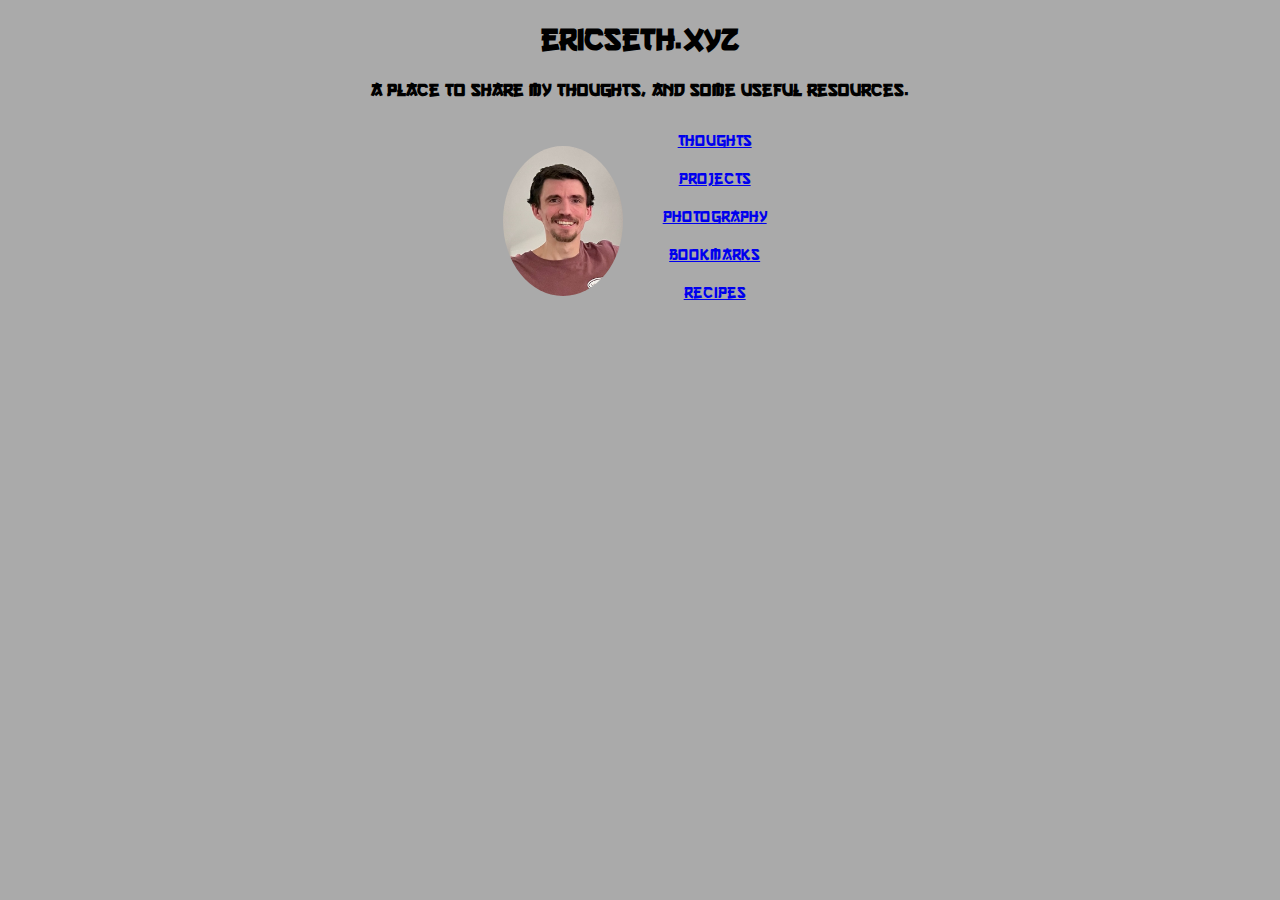
<file: index.html>
<!DOCTYPE html>
<html>
  <head>
    <meta name="viewport" content="width=device-width, initial-scale=1">
    <title>ericseth.xyz</title>
    <link rel="stylesheet" type="text/css" href="/css/style.css">
  </head>
  <body>
      <header class="header">
        <h1>ericseth.xyz</h1>
        <h2 class="index-comment">a place to share my thoughts, and some useful resources.</h2>
        <div class="index-menu">
          <img class="profile-pic" src="/images/eric.png">
            <nav>
              <ul>
                <li class="index-buttons"><a class="hover" href=thoughts.html>Thoughts</a></li>
                <li class="index-buttons"><a class="hover" href=projects.html>Projects</a></li>
                <li class="index-buttons"><a class="hover" href=photography.html>Photography</a></li>
                <li class="index-buttons"><a class="hover" href=bookmarks.html>Bookmarks</a></li>
                <li class="index-buttons"><a class="hover" href=recipes.html>Recipes</a></li>
              </ul>
            </nav>
        </div>
      </header>
  </body>
</html>
</file>
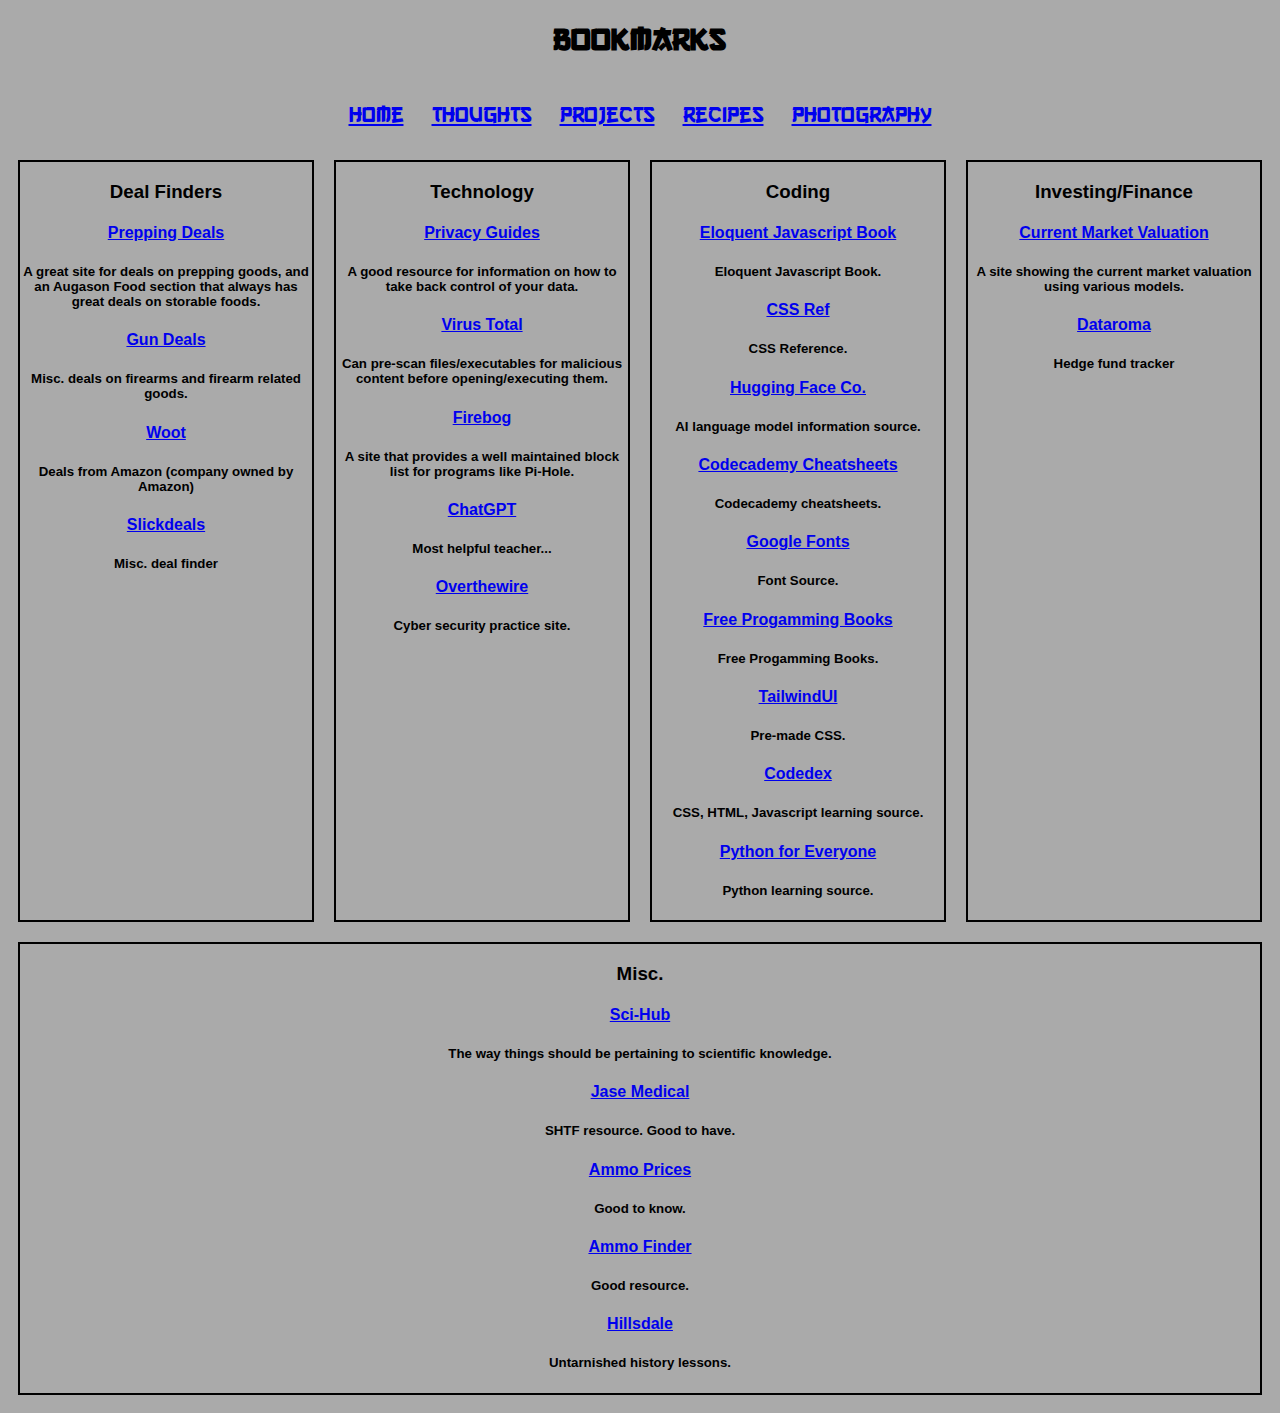
<file: bookmarks.html>
<!DOCTYPE html>
<html>
  <head>
    <meta name="viewport" content="width=device-width, initial-scale=1">
    <title>Bookmarks</title>
    <link rel="stylesheet" type="text/css" href="/css/style.css">
  </head>
  <body>
    <header class="header">
      <h1>Bookmarks</h1>
        <nav>
          <div class="buttons">
            <a class="hover" href=index.html>Home</a>
            <a class="hover" href=thoughts.html>thoughts</a>
            <a class="hover" href=projects.html>Projects</a>
            <a class="hover" href=recipes.html>Recipes</a>
            <a class="hover" href=photography.html>Photography</a>
          </div>
        </nav>
    </header>
    <main class="bookmarks">
      <section class="bookmark-container">
        <h3>Deal Finders</h3>
          <h4><a class="hover" href="https://www.preppingdeals.net/" target="_blank">Prepping Deals</a></h4>
            <h5>A great site for deals on prepping goods, and an Augason Food section that always has great deals on storable foods.</h5>
          <h4><a class="hover" href="https://gun.deals/" target="_blank">Gun Deals</a></h4>
            <h5>Misc. deals on firearms and firearm related goods.</h5>
          <h4><a class="hover" href="https://www.woot.com/" target="_blank">Woot</a></h4>
            <h5>Deals from Amazon (company owned by Amazon)</h5>
          <h4><a class="hover" href="https://slickdeals.net/" target="_blank">Slickdeals</a></h4>
            <h5>Misc. deal finder</h5>
      </section>
      <section class="bookmark-container">
        <h3>Technology</h3>
          <h4><a class="hover" href="https://www.privacyguides.org/en/" target="_blank">Privacy Guides</a></h4>
            <h5>A good resource for information on how to take back control of your data.</h5>
          <h4><a class="hover" href="https://www.virustotal.com/gui/home/upload" target="_blank">Virus Total</a></h4>
            <h5>Can pre-scan files/executables for malicious content before opening/executing them.</h5>
          <h4><a class="hover" href="https://firebog.net/" target="_blank">Firebog</a></h4>
            <h5>A site that provides a well maintained block list for programs like Pi-Hole.</h5>
          <h4><a class="hover" href="https://chat.openai.com/auth/login" target="_blank">ChatGPT</a></h4>
            <h5>Most helpful teacher...</h5>
          <h4><a class="hover" href=https://overthewire.org/wargames/ target="_blank">Overthewire</a></h4>
            <h5>Cyber security practice site.</h5>
      </section>
      <section class="bookmark-container">
        <h3>Coding</h3>
          <h4><a class="hover" href="https://eloquentjavascript.net/" target="_blank">Eloquent Javascript Book</a></h4>
            <h5>Eloquent Javascript Book.</h5>          
          <h4><a class="hover" href="https://developer.mozilla.org/en-US/docs/Web/CSS" target="_blank">CSS Ref</a></h4>
            <h5>CSS Reference.</h5>
          <h4><a class="hover" href="https://huggingface.co/" target="_blank">Hugging Face Co.</a></h4>
            <h5>AI language model information source.</h5>
          <h4><a class="hover" href="https://www.codecademy.com/resources/cheatsheets/all" target="_blank">Codecademy Cheatsheets</a></h4>
            <h5>Codecademy cheatsheets.</h5>
          <h4><a class="hover" href="https://fonts.google.com/" target="_blank">Google Fonts</a></h4>
            <h5>Font Source.</h5>
          <h4><a class="hover" href="https://github.com/EbookFoundation/free-programming-books/blob/main/books/free-programming-books-langs.md#ruby" target="_blank">Free Progamming Books</a></h4>
            <h5>Free Progamming Books.</h5>
          <h4><a class="hover" href="https://tailwindui.com/" target="_blank">TailwindUI</a></h4>
            <h5>Pre-made CSS.</h5>
          <h4><a class="hover" href="https://www.codedex.io/" target="_blank">Codedex</a></h4>
            <h5>CSS, HTML, Javascript learning source.</h5>
          <h4><a class="hover" href="https://www.py4e.com/" target="_blank">Python for Everyone</a></h4>
            <h5>Python learning source.</h5>
      </section>
      <section class="bookmark-container">
        <h3>Investing/Finance</h3>
          <h4><a class="hover" href="https://currentmarketvaluation.com/" target="_blank">Current Market Valuation</a></h4>
            <h5>A site showing the current market valuation using various models.</h5>
          <h4><a class="hover" href="https://www.dataroma.com/m/home.php" target="_blank">Dataroma</a></h4>
            <h5>Hedge fund tracker</h5>
      </section>
      <section class="bookmark-container">
        <h3>Misc.</h3>
          <h4><a class="hover" href="https://sci-hub.se/" target="_blank">Sci-Hub</a></h4>
            <h5>The way things should be pertaining to scientific knowledge.</h5>
          <h4><a class="hover" href="https://jasemedical.com/" target="_blank">Jase Medical</a></h4>
            <h5>SHTF resource. Good to have.</h5>
          <h4><a class="hover" href="https://ammopricesnow.com/" target="_blank">Ammo Prices</a></h4>
            <h5>Good to know.</h5>
          <h4><a class="hover" href="https://ammoseek.com/" target="_blank">Ammo Finder</a></h4>
            <h5>Good resource.</h5>
          <h4><a class="hover" href="https://www.hillsdale.edu/" target="_blank">Hillsdale</a></h4>
            <h5>Untarnished history lessons.</h5>
      </section>
    </main>
  </body>
</html>
</file>
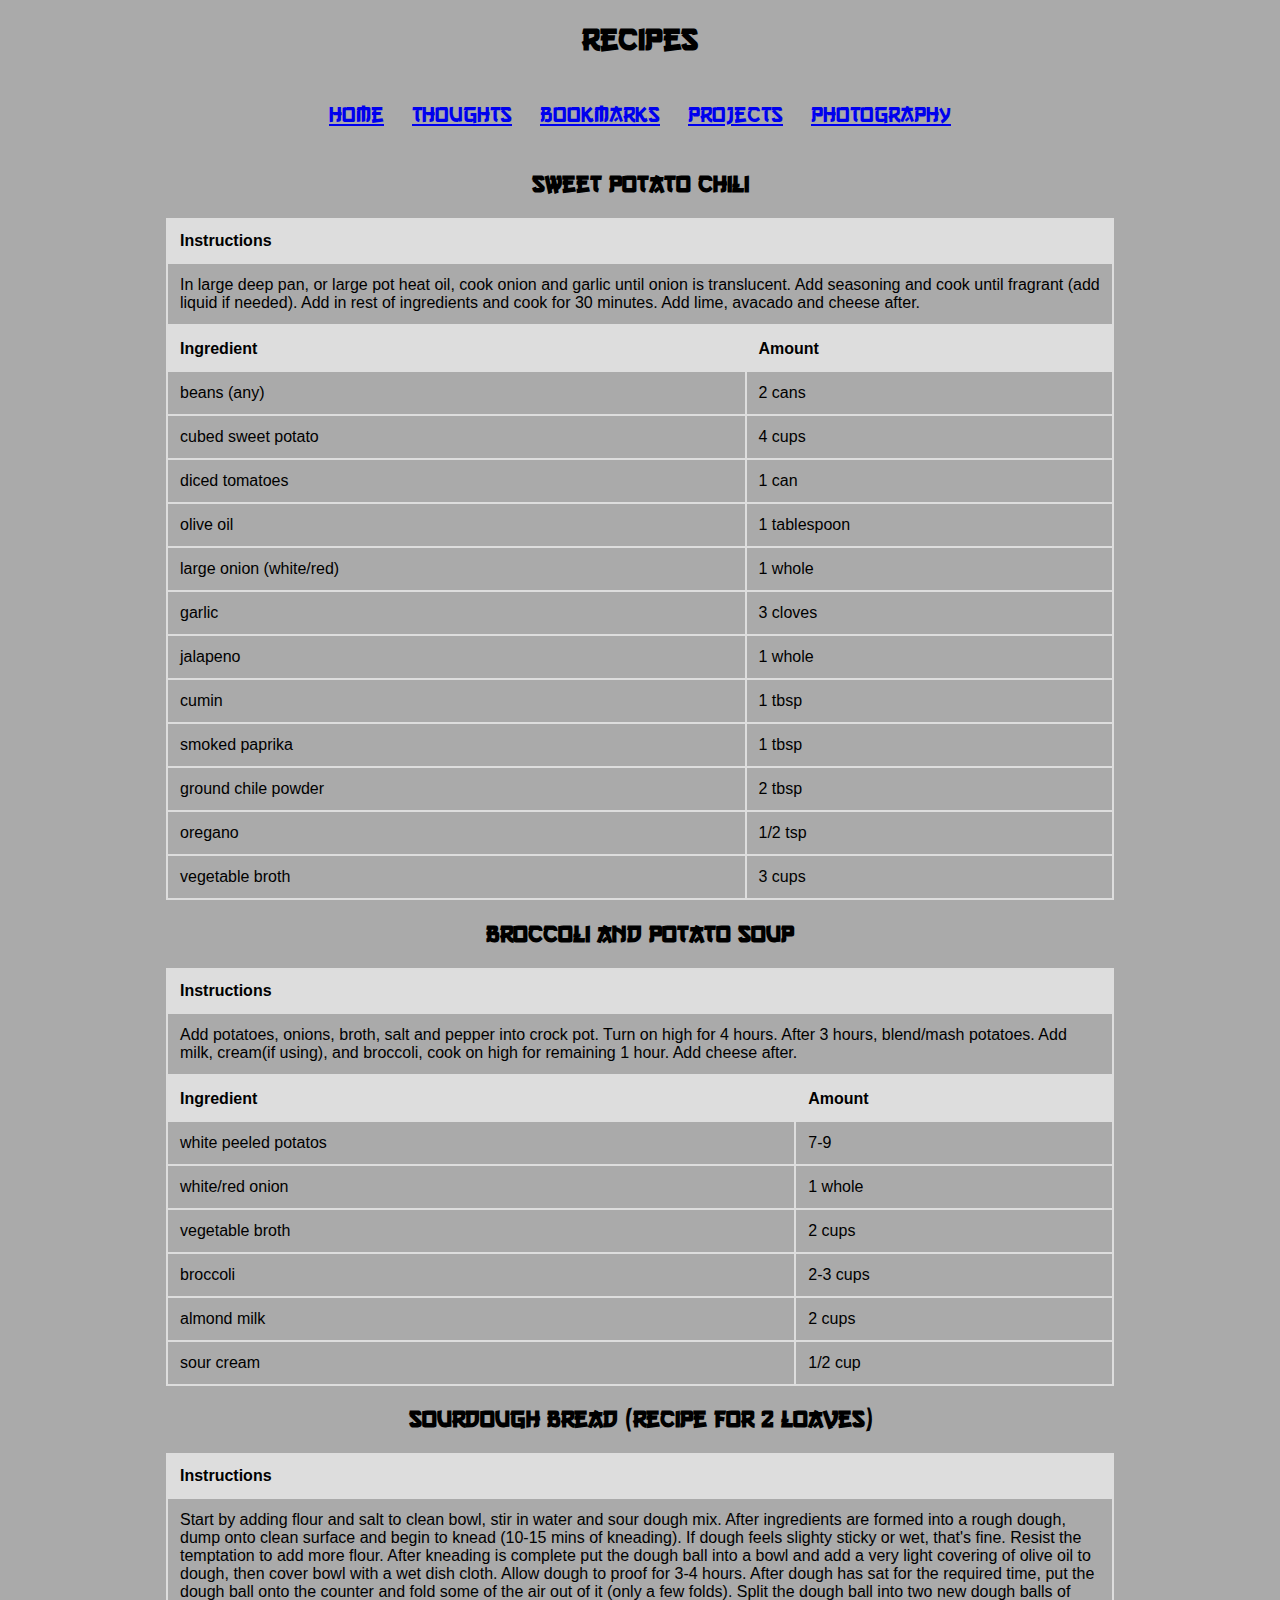
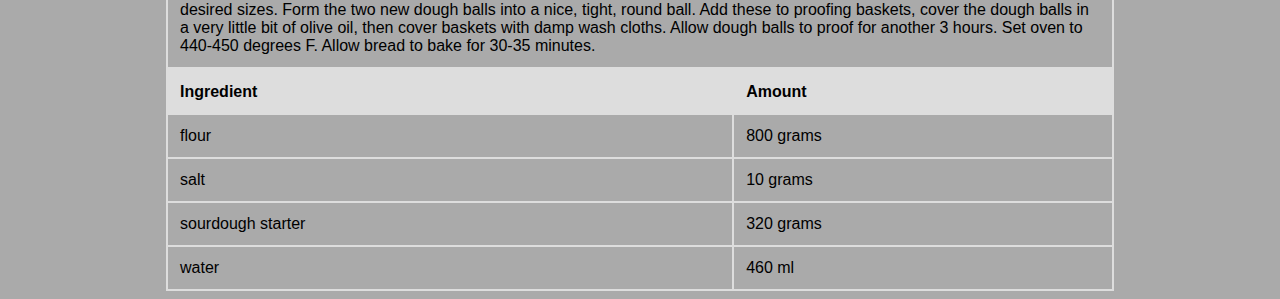
<file: recipes.html>
<!DOCTYPE html>
<html>
  <head>
    <meta name="viewport" content="width=device-width, initial-scale=1">
    <title>Recipes</title>
    <link rel="stylesheet" type="text/css" href="/css/style.css">
  </head>
  <body>
    <header class="header">
      <h1>Recipes</h1>
        <nav>
          <div class="buttons">
            <a class="hover" href=index.html>Home</a>
            <a class="hover" href=thoughts.html>thoughts</a> 
            <a class="hover" href=bookmarks.html>Bookmarks</a>
            <a class="hover" href=projects.html>Projects</a>
            <a class="hover" href=photography.html>Photography</a>
          </div>
        </nav>
    </header>
    <main>
      <section>
        <h2 class="recipe-title">Sweet Potato Chili</h2>
          <table class="recipe-table">
            <thead>
              <tr>
                <th>Instructions</th>
              </tr>
            </thead>
            <tbody>
              <tr>
                <td>In large deep pan, or large pot heat oil, cook onion and garlic until onion is translucent. Add seasoning and cook until fragrant (add liquid if needed). Add in rest of ingredients and cook for 30 minutes. Add lime, avacado and cheese after.</td>
              </tr>
            </tbody>
          </table>
          <table>
            <thead>
              <tr>
                <th>Ingredient</th>
                <th>Amount</th>
              </tr>
            </thead>
            <tbody>  
              <tr>
                <td>beans (any)</td>
                <td>2 cans</td>
              </tr>
              <tr>
                <td>cubed sweet potato</td>
                <td>4 cups</td>
              </tr>
              <tr>
                <td>diced tomatoes</td>
                <td>1 can</td>
              </tr>
              <tr>
                <td>olive oil</td>
                <td>1 tablespoon</td>
              </tr>
              <tr>
                <td>large onion (white/red)</td>
                <td>1 whole</td>
              </tr>
              <tr>
                <td>garlic</td>
                <td>3 cloves</td>
              </tr>
              <tr>
                <td>jalapeno</td>
                <td>1 whole</td>
              </tr>
              <tr>
                <td>cumin</td>
                <td>1 tbsp</td>
              </tr>
              <tr>
                <td>smoked paprika</td>
                <td>1 tbsp</td>
              </tr>
              <tr>
                <td>ground chile powder</td>
                <td>2 tbsp</td>
              </tr>
              <tr>
                <td>oregano</td>
                <td>1/2 tsp</td>
              </tr>
              <tr>
                <td>vegetable broth</td>
                <td>3 cups</td>
              </tr>
            </tbody>
          </table>
      </section>
      <section>
        <h2 class="recipe-title">Broccoli and Potato Soup</h2>
          <table class="recipe-table">
            <thead>
              <tr>
                <th>Instructions</th>
              </tr>
            </thead>
            <tbody>
              <tr>
                <td>Add potatoes, onions, broth, salt and pepper into crock pot. Turn on high for 4 hours. After 3 hours, blend/mash potatoes. Add milk, cream(if using), and broccoli, cook on high for remaining 1 hour. Add cheese after.</td>
              </tr>
            </tbody>
          </table>
          <table>
            <thead>
              <tr>
                <th>Ingredient</th>
                <th>Amount</th>
              </tr>
            </thead>
            <tbody>
              <tr>
                <td>white peeled potatos</td>
                <td>7-9</td>
              </tr>
              <tr>
                <td>white/red onion</td>
                <td>1 whole</td>
              </tr>
              <tr>
                <td>vegetable broth</td>
                <td>2 cups</td>
              </tr>
              <tr>
                <td>broccoli</td>
                <td>2-3 cups</td>
              </tr>
              <tr>
                <td>almond milk</td>
                <td>2 cups</td>
              </tr>
              <tr>
                <td>sour cream</td>
                <td>1/2 cup</td>
              </tr>
            </tbody>
          </table>
      </section>
      <section>
        <h2 class="recipe-title">Sourdough Bread (Recipe for 2 loaves)</h2>
          <table class="recipe-table">
            <thead>
              <tr>
                <th>Instructions</th>
              </tr>
            </thead>
            <tbody>
              <tr>
                <td>Start by adding flour and salt to clean bowl, stir in water and sour dough mix. After ingredients are formed into a rough dough, dump onto clean surface and begin to knead (10-15 mins of kneading). If dough feels slighty sticky or wet, that's fine. Resist the temptation to add more flour. After kneading is complete put the dough ball into a bowl and add a very light covering of olive oil to dough, then cover bowl with a wet dish cloth. Allow dough to proof for 3-4 hours. After dough has sat for the required time, put the dough ball onto the counter and fold some of the air out of it (only a few folds). Split the dough ball into two new dough balls of desired sizes. Form the two new dough balls into a nice, tight, round ball. Add these to proofing baskets, cover the dough balls in a very little bit of olive oil, then cover baskets with damp wash cloths. Allow dough balls to proof for another 3 hours. Set oven to 440-450 degrees F. Allow bread to bake for 30-35 minutes.</td>
              </tr>
            </tbody>
          </table>
          <table>
            <thead>
              <tr>
                <th>Ingredient</th>
                <th>Amount</th>
              </tr>
            </thead>
            <tbody>
              <tr>
                <td>flour</td>
                <td>800 grams</td>
              </tr>
              <tr>
                <td>salt</td>
                <td>10 grams</td>
              </tr>
              <tr>
                <td>sourdough starter</td>
                <td>320 grams</td>
              </tr>
              <tr>
                <td>water</td>
                <td>460 ml</td>
              </tr>
            </tbody>
          </table>
      </section>
    </main>
  </body>
</html>
</file>
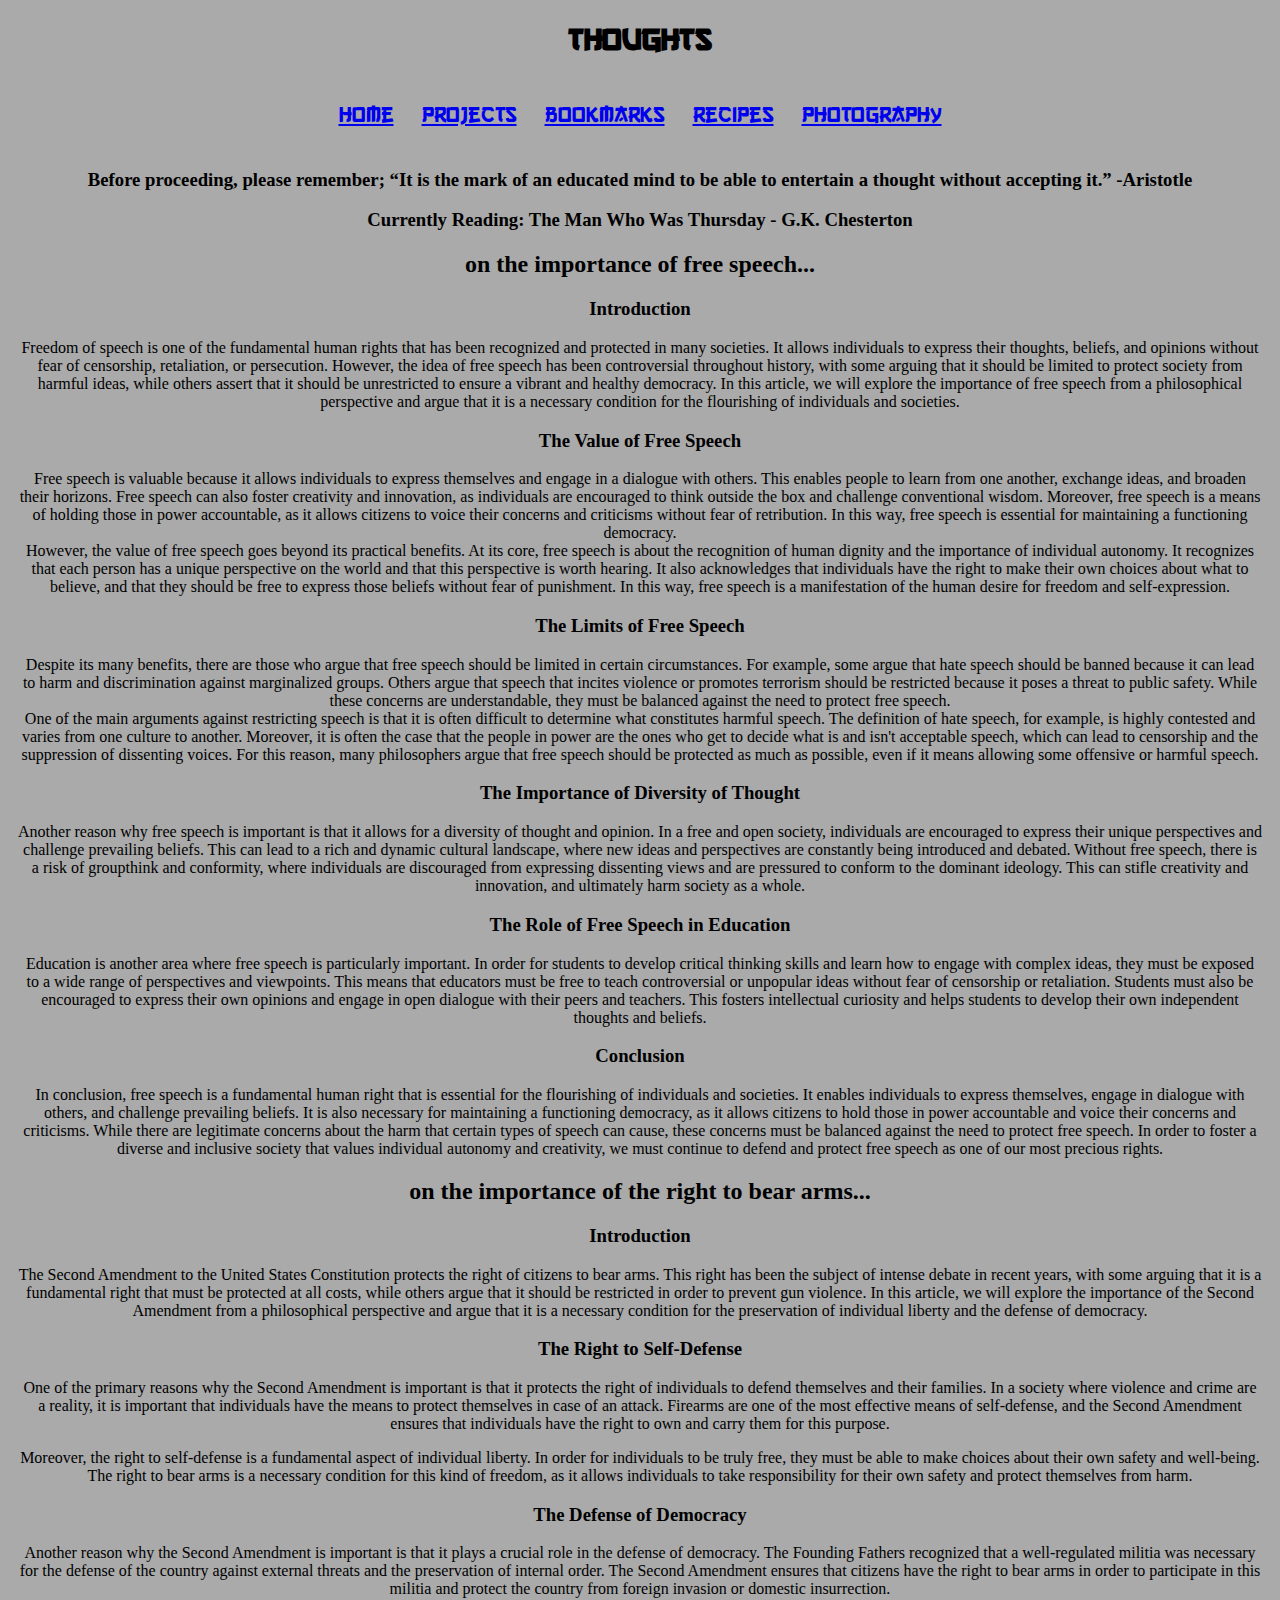
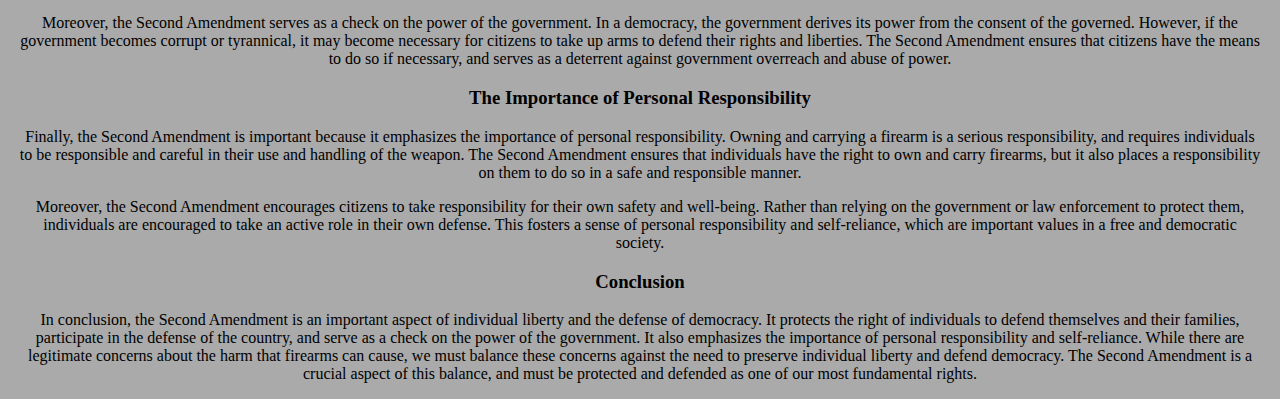
<file: thoughts.html>
<!DOCTYPE html>
<html>
  <head>
    <meta name="viewport" content="width=device-width, initial-scale=1">
    <title>About</title>
    <link rel="stylesheet" type="text/css" href="/css/style.css">
  </head>
  <body>
    <header class="header">
      <h1>thoughts</h1>
        <nav>
          <div class="buttons">
            <a class="hover" href=index.html>Home</a>
            <a class="hover" href=projects.html>Projects</a>
            <a class="hover" href=bookmarks.html>Bookmarks</a>
            <a class="hover" href=recipes.html>Recipes</a>
            <a class="hover" href=photography.html>Photography</a>
          </div>
        </nav>
    </header>
    <main class="thoughts">
      <h3>Before proceeding, please remember; “It is the mark of an educated mind to be able to entertain a thought without accepting it.” -Aristotle</h3>
      <h3>Currently Reading: The Man Who Was Thursday - G.K. Chesterton</h3>
      <h2>on the importance of free speech...</h2>
        <h3>Introduction</h3>
          <p>Freedom of speech is one of the fundamental human rights that has been recognized and protected in many societies. It allows individuals to express their thoughts, beliefs, and opinions without fear of censorship, retaliation, or persecution. However, the idea of free speech has been controversial throughout history, with some arguing that it should be limited to protect society from harmful ideas, while others assert that it should be unrestricted to ensure a vibrant and healthy democracy. In this article, we will explore the importance of free speech from a philosophical perspective and argue that it is a necessary condition for the flourishing of individuals and societies.</p>
        <h3>The Value of Free Speech</h3>
          <p>Free speech is valuable because it allows individuals to express themselves and engage in a dialogue with others. This enables people to learn from one another, exchange ideas, and broaden their horizons. Free speech can also foster creativity and innovation, as individuals are encouraged to think outside the box and challenge conventional wisdom. Moreover, free speech is a means of holding those in power accountable, as it allows citizens to voice their concerns and criticisms without fear of retribution. In this way, free speech is essential for maintaining a functioning democracy. <br>However, the value of free speech goes beyond its practical benefits. At its core, free speech is about the recognition of human dignity and the importance of individual autonomy. It recognizes that each person has a unique perspective on the world and that this perspective is worth hearing. It also acknowledges that individuals have the right to make their own choices about what to believe, and that they should be free to express those beliefs without fear of punishment. In this way, free speech is a manifestation of the human desire for freedom and self-expression.</p>
        <h3>The Limits of Free Speech</h3>
          <p>Despite its many benefits, there are those who argue that free speech should be limited in certain circumstances. For example, some argue that hate speech should be banned because it can lead to harm and discrimination against marginalized groups. Others argue that speech that incites violence or promotes terrorism should be restricted because it poses a threat to public safety. While these concerns are understandable, they must be balanced against the need to protect free speech. <br>One of the main arguments against restricting speech is that it is often difficult to determine what constitutes harmful speech. The definition of hate speech, for example, is highly contested and varies from one culture to another. Moreover, it is often the case that the people in power are the ones who get to decide what is and isn't acceptable speech, which can lead to censorship and the suppression of dissenting voices. For this reason, many philosophers argue that free speech should be protected as much as possible, even if it means allowing some offensive or harmful speech.</p>
        <h3>The Importance of Diversity of Thought</h3>
          <p>Another reason why free speech is important is that it allows for a diversity of thought and opinion. In a free and open society, individuals are encouraged to express their unique perspectives and challenge prevailing beliefs. This can lead to a rich and dynamic cultural landscape, where new ideas and perspectives are constantly being introduced and debated. Without free speech, there is a risk of groupthink and conformity, where individuals are discouraged from expressing dissenting views and are pressured to conform to the dominant ideology. This can stifle creativity and innovation, and ultimately harm society as a whole.</p>
        <h3>The Role of Free Speech in Education</h3>
          <p>Education is another area where free speech is particularly important. In order for students to develop critical thinking skills and learn how to engage with complex ideas, they must be exposed to a wide range of perspectives and viewpoints. This means that educators must be free to teach controversial or unpopular ideas without fear of censorship or retaliation. Students must also be encouraged to express their own opinions and engage in open dialogue with their peers and teachers. This fosters intellectual curiosity and helps students to develop their own independent thoughts and beliefs.</p>
        <h3>Conclusion</h3>
          <p>In conclusion, free speech is a fundamental human right that is essential for the flourishing of individuals and societies. It enables individuals to express themselves, engage in dialogue with others, and challenge prevailing beliefs. It is also necessary for maintaining a functioning democracy, as it allows citizens to hold those in power accountable and voice their concerns and criticisms. While there are legitimate concerns about the harm that certain types of speech can cause, these concerns must be balanced against the need to protect free speech. In order to foster a diverse and inclusive society that values individual autonomy and creativity, we must continue to defend and protect free speech as one of our most precious rights.</p>
      <h2>on the importance of the right to bear arms...</h2>
        <h3>Introduction</h3>
          <p>The Second Amendment to the United States Constitution protects the right of citizens to bear arms. This right has been the subject of intense debate in recent years, with some arguing that it is a fundamental right that must be protected at all costs, while others argue that it should be restricted in order to prevent gun violence. In this article, we will explore the importance of the Second Amendment from a philosophical perspective and argue that it is a necessary condition for the preservation of individual liberty and the defense of democracy.</p>
        <h3>The Right to Self-Defense</h3>
          <p>One of the primary reasons why the Second Amendment is important is that it protects the right of individuals to defend themselves and their families. In a society where violence and crime are a reality, it is important that individuals have the means to protect themselves in case of an attack. Firearms are one of the most effective means of self-defense, and the Second Amendment ensures that individuals have the right to own and carry them for this purpose.</p>
          <p>Moreover, the right to self-defense is a fundamental aspect of individual liberty. In order for individuals to be truly free, they must be able to make choices about their own safety and well-being. The right to bear arms is a necessary condition for this kind of freedom, as it allows individuals to take responsibility for their own safety and protect themselves from harm.</p>
        <h3>The Defense of Democracy</h3>
          <p>Another reason why the Second Amendment is important is that it plays a crucial role in the defense of democracy. The Founding Fathers recognized that a well-regulated militia was necessary for the defense of the country against external threats and the preservation of internal order. The Second Amendment ensures that citizens have the right to bear arms in order to participate in this militia and protect the country from foreign invasion or domestic insurrection.</p>
          <p>Moreover, the Second Amendment serves as a check on the power of the government. In a democracy, the government derives its power from the consent of the governed. However, if the government becomes corrupt or tyrannical, it may become necessary for citizens to take up arms to defend their rights and liberties. The Second Amendment ensures that citizens have the means to do so if necessary, and serves as a deterrent against government overreach and abuse of power.</p>
        <h3>The Importance of Personal Responsibility</h3>
          <p>Finally, the Second Amendment is important because it emphasizes the importance of personal responsibility. Owning and carrying a firearm is a serious responsibility, and requires individuals to be responsible and careful in their use and handling of the weapon. The Second Amendment ensures that individuals have the right to own and carry firearms, but it also places a responsibility on them to do so in a safe and responsible manner.</p>
          <p>Moreover, the Second Amendment encourages citizens to take responsibility for their own safety and well-being. Rather than relying on the government or law enforcement to protect them, individuals are encouraged to take an active role in their own defense. This fosters a sense of personal responsibility and self-reliance, which are important values in a free and democratic society.</p>
        <h3>Conclusion</h3>
          <p>In conclusion, the Second Amendment is an important aspect of individual liberty and the defense of democracy. It protects the right of individuals to defend themselves and their families, participate in the defense of the country, and serve as a check on the power of the government. It also emphasizes the importance of personal responsibility and self-reliance. While there are legitimate concerns about the harm that firearms can cause, we must balance these concerns against the need to preserve individual liberty and defend democracy. The Second Amendment is a crucial aspect of this balance, and must be protected and defended as one of our most fundamental rights.</p>
    </main>   
  </body>
</html>
</file>
<file: css/style.css>
/* global */

@font-face {
    font-family: 'GoT';
    src: url('/css/fonts/gang_of_three/go3v2.ttf') format("truetype");
    font-weight: normal;
    font-style: normal;
}

body {
    background-color: #aaaaaa;
}

.header {
    font-family: GoT;
    text-align: center;
}

/* buttons */

.index-buttons {
    font-family: GoT;
    text-align: center;
    list-style-type: none;
    padding-right: 40px;
    padding-bottom: 20px;
}

.index-menu {
    display: inline-flex;
}

.hover:hover {
    background-color: #fff;
    color: #777;
    cursor: pointer;
    transition: all 0.2s ease-in-out;
}

.buttons {
    color: unset;
    font-family: GoT;
    list-style-type: none;
    text-align: center;
    font-size: 22px;
    justify-content: center;
    padding: 22px;
    word-spacing: 22px;
}

/* index */

.profile-pic {
    border-radius: 50%;
    height: 150px;
    margin-top: 30px;
    margin-left: 30px;
}

.photo {
    max-width: 100%;
    height: auto;
}

.index-comment {
    font-size: 18px;
}

/* bookmarks */

.bookmark-container {
    border: 2px solid black;
    width: 250px;
    margin: 10px;
}

.bookmarks {
    display: flex;
    flex-wrap: wrap;
}

.bookmark-container {
    flex-grow: 1;
    text-align: center;
    font-family: Verdana, Geneva, Tahoma, sans-serif;
}

/* recipes */

.recipe-title {
    font-family: 'GoT';
    text-align: center;
}

.instruction-container {
    border: 2px solid black;
    text-align: center;
    width: 200px;
}

/* recipe tables */

table {
    font-family: Verdana, Geneva, Tahoma, sans-serif;
    width: 75%;
    margin: 0 auto;
    border-collapse: collapse;
}
  
th, td {
    border: 2px solid #dddddd;
    padding: 12px;
    text-align: left;
}
  
th {
    background-color: #dddddd;
}

/* thoughts */

.thoughts {
    text-align: center;
    margin: 10px;
}
</file>
